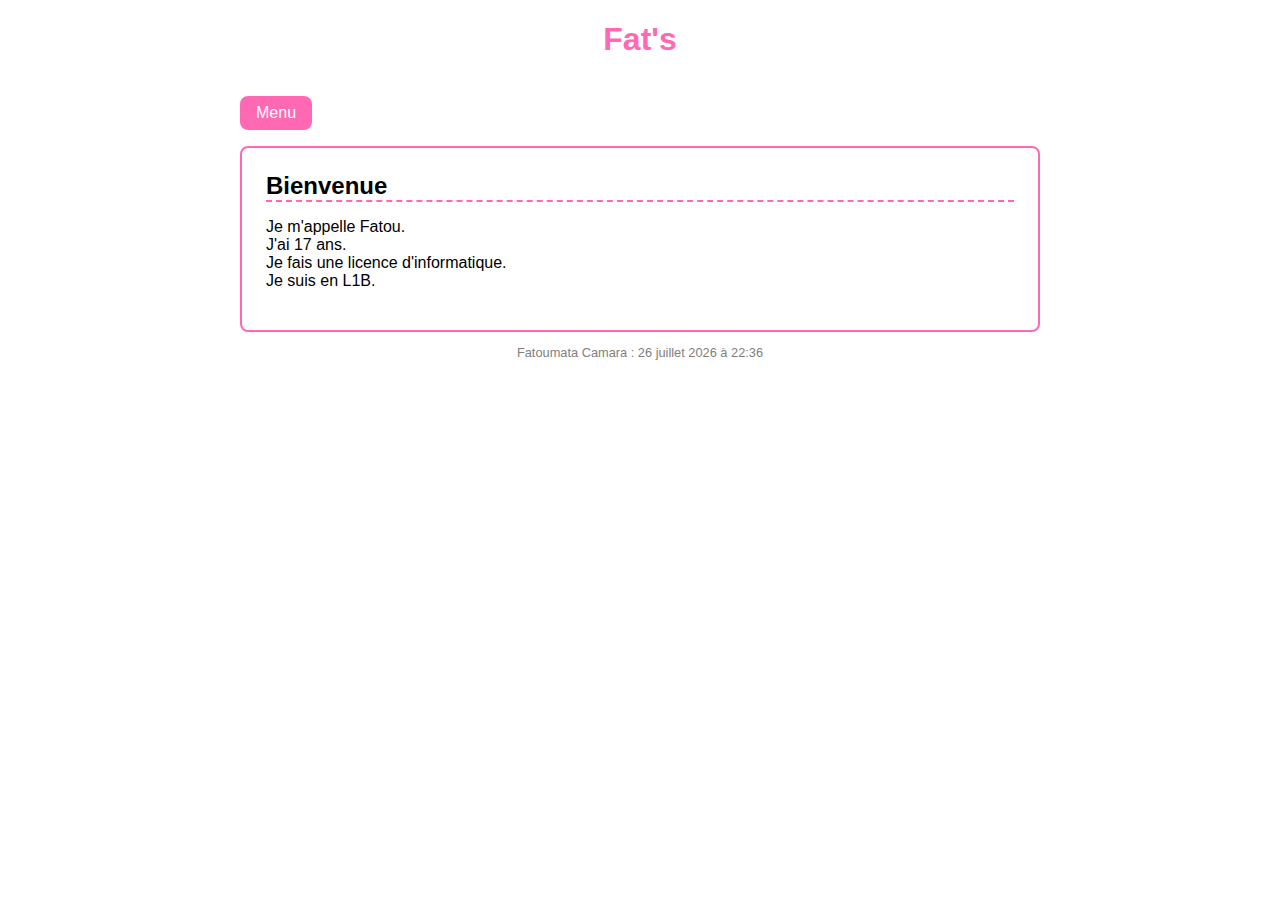
<file: index.html>
<!doctype html> 

<html lang="fr">

<head>
    <meta charset="utf-8" />
    <link href="style.css" rel="stylesheet">
    <title>Accueil</title>
</head>
<body>
    
    <h1>Fat's</h1>
    <button id="menu-toggle">Menu</button>
    <nav id="menu" class="hidden">
        <ul>
            <li><a href="sujets.html">Sujets</a></li>
            <li><a href="rendus.html">Rendu</a></li>
            <li><a href="cv.html">Cv</a></li>
        </ul>
    </nav>

    <main>
        <h2>Bienvenue</h2>
        <p>Je m'appelle Fatou.<br />J'ai 17 ans.<br />Je fais une licence d'informatique.<br />Je suis en L1B.</p>
    </main>

    <footer>
        <p>Fatoumata Camara : <span id="last-modified"></span></p>
    </footer>

    <script src="script.js"></script>
</body>

</html>
</file>
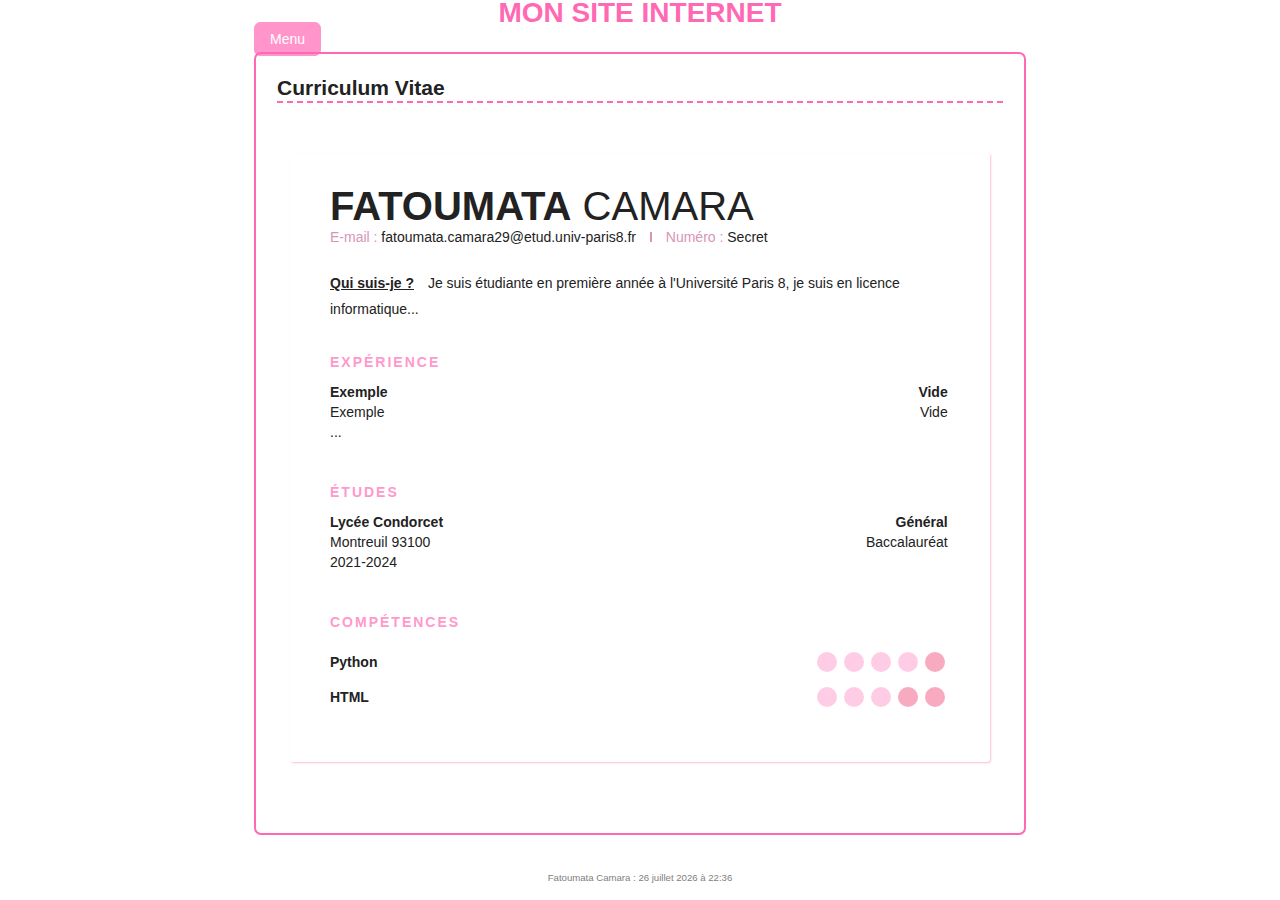
<file: cv.html>
<!doctype html> 

<html lang="fr">

<header>
    <meta charset="utf-8" />
    <link href="style.css" rel="stylesheet">
    <link href="stylecv.css" rel="stylesheet">
    <title>CV</title>
</header>

<body>

    <head>

        <h1>MON SITE INTERNET</h1>
        <bouton id="menu-toggle">Menu</bouton>
        <nav id="menu" class="hidden">
            <ul>
                <li><a href="index.html">Accueil</a></li>
                <li><a href="sujets.html">Sujets</a></li>
                <li><a href="rendus.html">Rendus</a></li>
            </ul>
        </nav>

      </head>

    <main>

        <h2>Curriculum Vitae</h2>

        <div class="conteneur">
            <div class="entete">
              <div class="nom-complet">

                <span class="prenom">Fatoumata</span> 
                <span class="nom">Camara</span>

              </div>

              <div class="info-contact">

                <span class="email">E-mail : </span>
                <span class="val-email">fatoumata.camara29@etud.univ-paris8.fr</span>
                <span class="separateur"></span>
                <span class="telephone">Numéro : </span>
                <span class="val-telephone">Secret</span>

              </div>
              
              <div class="a-propos">
                <span class="poste">Qui suis-je ?</span>
                <span class="desc">
                  Je suis étudiante en première année à l'Université Paris 8, je suis en licence informatique...
                </span>
              </div>

            </div>

             <div class="details">
              <div class="section">
                <div class="titre-section">Expérience</div>
                <div class="liste-section">
                  <div class="element-liste">
                    <div class="gauche">
                      <div class="nom">Exemple</div>
                      <div class="adresse">Exemple</div>
                      <div class="duree">...</div>
                    </div>

                    <div class="droite">
                      <div class="nom">Vide</div>
                      <div class="desc">Vide</div>
                    </div>

                  </div>
                </div>
              </div>

              <div class="section">
                <div class="titre-section">Études</div>
                <div class="liste-section">
                  <div class="element-liste">

                    <div class="gauche">
                      <div class="nom">Lycée Condorcet</div>
                      <div class="adresse">Montreuil 93100</div>
                      <div class="duree">2021-2024</div>
                    </div>

                    <div class="droite">
                      <div class="nom">Général</div>
                      <div class="desc">Baccalauréat</div>
                    </div>

                  </div>
                </div>
              </div>

              <div class="section">
                 <div class="titre-section">Compétences</div>
                 <div class="competences">
                   <div class="competences__element">
                     <div class="gauche"><div class="nom">Python</div></div>
                     <div class="droite">

                       <input id="ck1" type="checkbox" checked />
                       <label for="ck1"></label>
                       <input id="ck2" type="checkbox" checked />
                       <label for="ck2"></label>
                       <input id="ck3" type="checkbox" checked />
                       <label for="ck3"></label>
                       <input id="ck4" type="checkbox" checked />
                       <label for="ck4"></label>
                       <input id="ck5" type="checkbox" />
                       <label for="ck5"></label>

                     </div>
                   </div>

                   <div class="competences__element">
                     <div class="gauche"><div class="nom">HTML</div></div>
                     <div class="droite">

                       <input id="ck6" type="checkbox" checked />
                       <label for="ck6"></label>
                       <input id="ck7" type="checkbox" checked />
                       <label for="ck7"></label>
                       <input id="ck8" type="checkbox" checked />
                       <label for="ck8"></label>
                       <input id="ck9" type="checkbox" />
                       <label for="ck9"></label>
                       <input id="ck10" type="checkbox" />
                       <label for="ck10"></label>

                     </div>
                   </div>
                 </div>
              </div>
          </div>
        </div>

    </main>

    <footer>
        <p>Fatoumata Camara : <span id="last-modified"></span></p>
    </footer>

    <script src="script.js"></script>

</html>
</file>
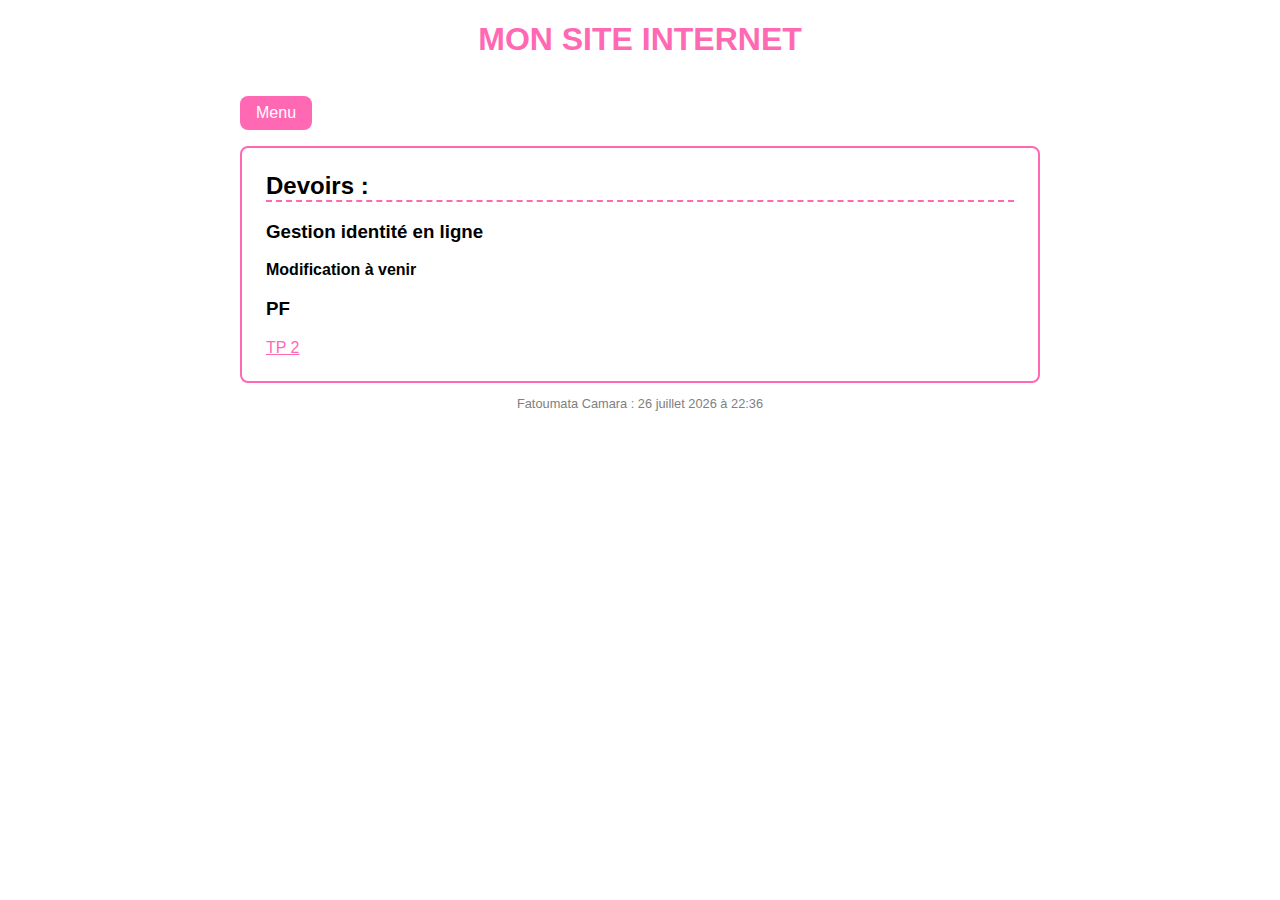
<file: rendus.html>
<!doctype html> 
<!doctype html> 

    <html lang="fr">
    
    <head>
        <meta charset="utf-8" />
        <link href="style.css" rel="stylesheet">
        <title>Devoirs</title>
    </head>
    
    <body>
        <header>
            <h1>MON SITE INTERNET</h1>
            <button id="menu-toggle">Menu</button>
            <nav id="menu" class="hidden">
                <ul>
                    <li><a href="index.html">Acceuil</a></li>
                    <li><a href="sujets.html">Sujets</a></li>
                    <li><a href="cv.html">CV</a></li>
                </ul>
            </nav>
        </header>
    
        <main>
            <h2>Devoirs :</h2>

            <h3>Gestion identité en ligne</h3>
            <p><strong>Modification à venir</strong></p>

            <h3>PF</h3>
            <a href="Tp2.txt" target="_blank" download="Tp2.txt">TP 2</a>
        </main>
    
        <footer>
            <p>Fatoumata Camara : <span id="last-modified"></span></p>
        </footer>
    
        <script src="script.js"></script>
    </body>
</html>
</file>
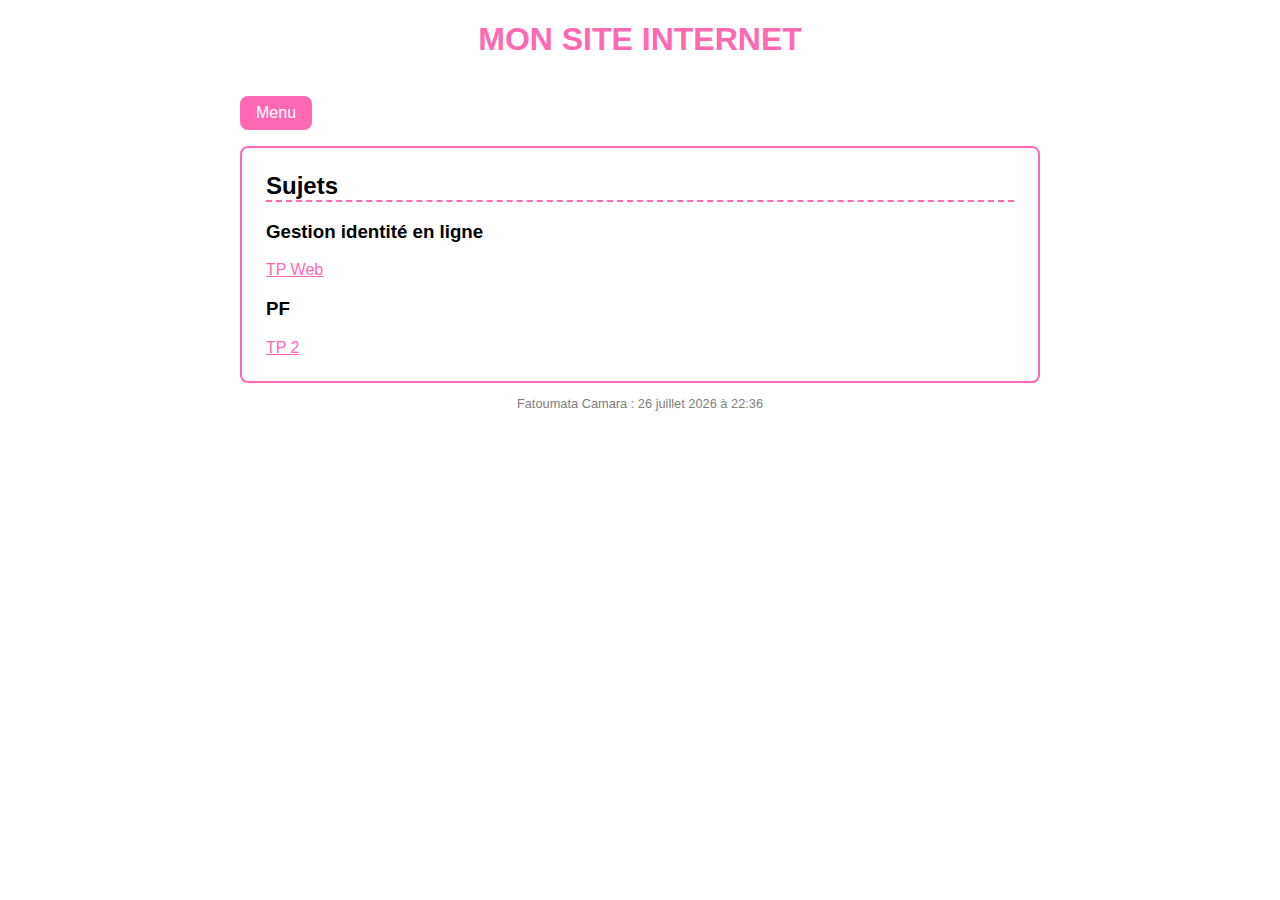
<file: sujets.html>
<!doctype html> 

<html lang="fr">

<head>
    <meta charset="utf-8" />
    <link href="style.css" rel="stylesheet">
    <title>Sujets</title>
</head>

<body>
    <header>
        <h1>MON SITE INTERNET</h1>
        <button id="menu-toggle">Menu</button>
        <nav id="menu" class="hidden">
            <ul>
                <li><a href="index.html">Accueil</a></li>
                <li><a href="rendus.html">Rendus</a></li>
                <li><a href="cv.html">Cv</a></li>
            </ul>
        </nav>
    </header>

    <main>
        <h2>Sujets</h2>
        <h3>Gestion identité en ligne</h3>
        <a href="TP-WEB.pdf" target="_blank" download="TP-WEB.pdf">TP Web</a>
        <h3>PF</h3>
        <a href="TP2.pdf" target="_blank" download="TP2.pdf">TP 2</a>
    </main>

    <footer>
        <p>Fatoumata Camara : <span id="last-modified"></span></p>
    </footer>

    <script src="script.js"></script>
</body>

</html>
</file>
<file: style.css>
:root {
    --accent-color: #ff69b4;
}

body {
    max-width: 800px;
    margin: 0 auto;
    padding: 0 1em;
    font-family: Arial, sans-serif;
}

h1 {
    text-align: center;
    color: var(--accent-color);
    font-family: Arial, sans-serif;
}

nav ul {
    margin: 0;
    padding: 0;
    list-style: none;
    display: flex;
    justify-content: center;
}

nav ul li {
    margin: 0;
}

nav ul li a {
    color: var(--accent-color);
    text-decoration: none;
    font-weight: bold;
    padding: 0 1em;
    border: 2px solid var(--accent-color);
    opacity: 0.7;
    border-radius: 0.5em;
    transition: opacity 0.3s ease;
}

nav ul li a:hover,
nav ul li a.active {
    opacity: 1;
}

nav ul li a.active {
    border-bottom-color: white; 
}

main {
    border: 2px solid var(--accent-color);
    padding: 1.5em;
    border-radius: 0.5em;
}

main h2 {
    margin: 0;
    border-bottom: 2px dashed var(--accent-color);
}

main a {
    color: var(--accent-color);
}

footer p {
    text-align: center;
    color: gray;
    font-size: 0.8em;
}

#menu-toggle {
    background-color: var(--accent-color);
    color: white;
    border: none;
    padding: 0.5em 1em;
    border-radius: 0.5em;
    cursor: pointer;
    font-size: 1em;
    margin: 1em 0;
}

.hidden {
    display: none;
}
</file>
<file: stylecv.css>
:root {
    --accent-color: #ff69b4;
}

* {
    margin: 0;
    padding: 0;
    box-sizing: border-box;
}

html, body {
    height: 100%;
}

body {
    min-height: 100%;
    background: #fff;
    font-family: 'Lato', sans-serif;
    font-weight: 400;
    color: #222;
    font-size: 14px;
    line-height: 26px;
    padding-bottom: 50px;
}

.conteneur {
    max-width: 700px;
    background: #fff;
    margin: 50px auto;
    box-shadow: 1px 1px 2px #f8c2d0;
    border-radius: 3px;
    padding: 40px;
}

.entete {
    margin-bottom: 30px;
}

.entete .nom-complet {
    font-size: 40px;
    text-transform: uppercase;
    margin-bottom: 5px;
}

.entete .prenom {
    font-weight: 700;
}

.entete .nom {
    font-weight: 300;
}

.entete .info-contact {
    margin-bottom: 20px;
}

.entete .email,
.entete .telephone {
    color: #d994b8;
    font-weight: 300;
}

.entete .separateur {
    height: 10px;
    display: inline-block;
    border-left: 2px solid #d994b8;
    margin: 0px 10px;
}

.entete .poste {
    font-weight: bold;
    display: inline-block;
    margin-right: 10px;
    text-decoration: underline;
}

.details {
    line-height: 20px;
}

.details .section {
    margin-bottom: 40px;
}

.details .section:last-of-type {
    margin-bottom: 0;
}

.details .titre-section {
    letter-spacing: 2px;
    color: #ff99cc;
    font-weight: bold;
    margin-bottom: 10px;
    text-transform: uppercase;
}

.details .element-liste {
    margin-bottom: 40px;
}

.details .element-liste:last-of-type {
    margin-bottom: 0;
}

.details .gauche,
.details .droite {
    vertical-align: top;
    display: inline-block;
}

.details .gauche {
    width: 60%;
}

.details .droite {
    text-align: right;
    width: 39%;
}

.details .nom {
    font-weight: bold;
}

.details a {
    text-decoration: none;
    color: #000;
    font-style: italic;
}

.details a:hover {
    text-decoration: underline;
    color: #000;
}

.competences {
    margin-top: 20px;
}

.competences__element {
    margin-bottom: 10px;
}

.competences__element .droite input {
    display: none;
}

.competences__element .droite label {
    display: inline-block;
    width: 20px;
    height: 20px;
    background: #f8aac1;
    border-radius: 20px;
    margin-right: 3px;
    cursor: pointer;
}

.competences__element .droite input:checked + label {
    background: #ffcce6;
}

#menu-toggle {
    background-color: var(--accent-color);
    color: white;
    border: 2px solid var(--accent-color);
    border-radius: 0.5em;
    padding: 0.5em 1em;
    cursor: pointer;
    font-size: 1em;
    margin: 1em 0;
    transition: opacity 0.3s ease, background-color 0.3s ease, color 0.3s ease;
    opacity: 0.7;
}

#menu-toggle:hover,
#menu-toggle:focus {
    opacity: 1;
    background-color: white;
    color: var(--accent-color);
}

head nav ul {
    list-style: none;
    padding: 0;
    display: flex;
    gap: 10px;
    justify-content: center;
}

head nav ul li {
    display: inline-block;
}

head nav ul li a {
    text-decoration: none;
    color: var(--accent-color);
    font-weight: bold;
    border: 2px solid var(--accent-color);
    border-radius: 0.5em;
    padding: 0.5em 1em;
    opacity: 0.7;
    transition: opacity 0.3s ease, background-color 0.3s ease, color 0.3s ease;
}

head nav ul li a:hover,
head nav ul li a:focus {
    opacity: 1;
    background-color: white;
    color: var(--accent-color);
}

footer {
    text-align: center;
    margin-top: 30px;
    font-size: 12px;
    color: #d994b8;
}
</file>
